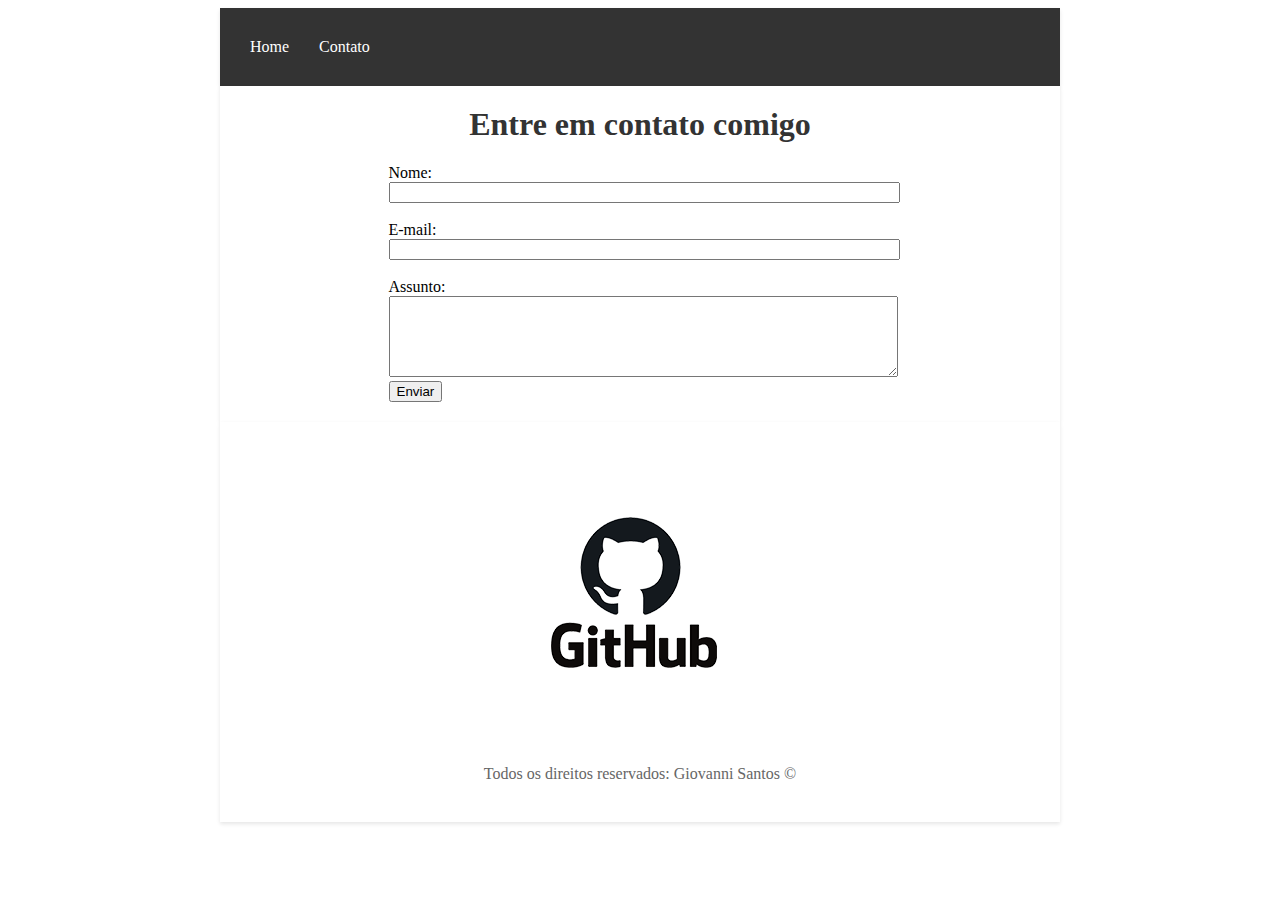
<file: Contato.html>
<!DOCTYPE html>
<html lang="pt-br">

<head>
    <meta charset="UTF-8">
    <meta http-equiv="X-UA-Compatible" content="IE=edge">
    <meta name="viewport" content="width=device-width, initial-scale=1.0">
    <title>Contato</title>
    <link rel="stylesheet" href="assets/CSS/style.css">
</head>

<body>

    <div class="navbar">
        <ul>
            <li><a href="Index.html">Home</a></li>
            <li><a href="Contato.html">Contato</a></li>
        </ul>
    </div>
    <div class="container">
        <h1>Entre em contato comigo</h1>
        <div>
            <form>
                <div>
                    <label for="nome">Nome:</label><br>
                    <input type="text" id="nome" onkeyup="validaNome()">
                    <div id="txtNome"></div>
                </div>
                <br>
                <div>
                    <label for="email">E-mail:</label><br>
                    <input type="email" id="email" onkeyup="validaEmail()">
                    <div id="txtEmail"></div>
                </div>
                <br>
                <div>
                    <label for="assunto">Assunto:</label><br>
                    <textarea name="assunto" id="assunto" cols="60" rows="5"></textarea>
                </div>
                <button>Enviar</button>
            </form>
        </div>
    </div>
    <div class="container">
    <footer>
        <a href="https://github.com/AzvalSG" target="_blank">
            <img class="tm" src="assets/img/github-logo-300x300.png" alt="Logo clicavel para meu github">
        </a>
        <p>
            Todos os direitos reservados: Giovanni Santos &copy
        </p>
    </footer>
</div>

<script src="assets/scripts/script.js"></script>

</body>

</html>
</file>
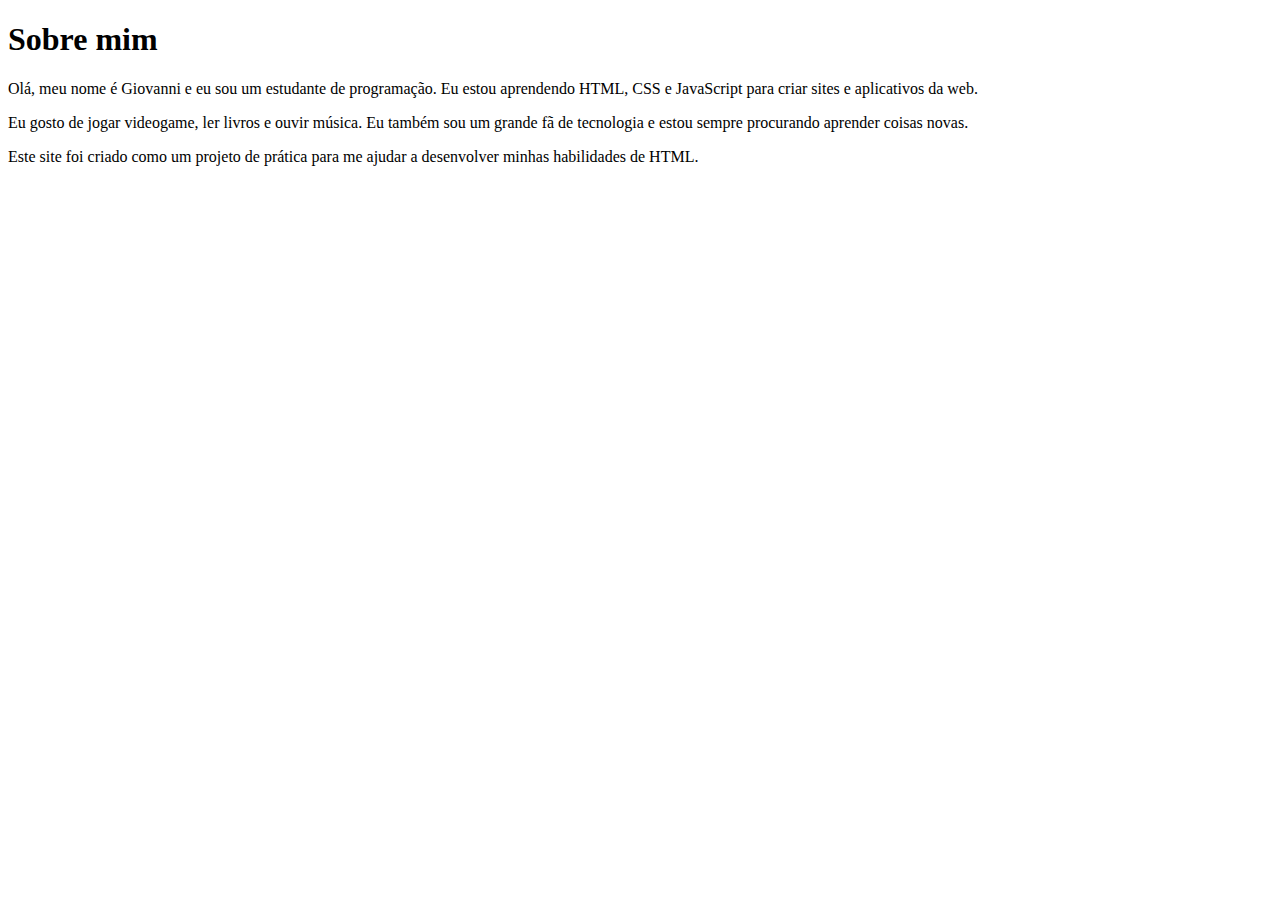
<file: Sobremim.html>
<!DOCTYPE html>
<html lang="pt-br">
<html>
    <meta charset="UTF-8">
    <meta name="viewport" content="width=device-width, initial-scale=1.0">
	<title>Sobre mim</title>
</head>
<body>
	<h1>Sobre mim</h1>
	<p>Olá, meu nome é Giovanni e eu sou um estudante de programação. Eu estou aprendendo HTML, CSS e JavaScript para criar sites e aplicativos da web.</p>
	<p>Eu gosto de jogar videogame, ler livros e ouvir música. Eu também sou um grande fã de tecnologia e estou sempre procurando aprender coisas novas.</p>
	<p>Este site foi criado como um projeto de prática para me ajudar a desenvolver minhas habilidades de HTML.</p>
</body>
</html>
</file>
<file: assets/CSS/style.css>
<style>
		body {
			font-family: Arial, sans-serif;
			background-color: #f2f2f2;
			margin: 0;
			padding: 0;
		}

		.container {
			display: flex;
			flex-flow: row wrap;
			justify-content: center;
			max-width: 800px;
			margin: 0 auto;
			padding: 20px;
			background-color: #fff;
			box-shadow: 0 2px 4px rgba(0, 0, 0, 0.1);
		}

        
		.navbar {
			background-color: #333;
			padding: 10px;
			max-width: 800px;
			margin: 0 auto;
			padding: 20px;
			box-shadow: 0 2px 4px rgba(0, 0, 0, 0.1);
		}

		.navbar ul {
			list-style-type: none;
			margin: 0;
			padding: 0;
			overflow: hidden;
		}

		.navbar li {
			float: left;
			margin-right: 10px;
		}

		.navbar a {
			display: block;
			color: #fff;
			text-decoration: none;
			padding: 10px;
		}

		.navbar a:hover {
			background-color: #555;
		} 

		h1 {
			color: #333;
			text-align: center;
			margin-top: 0;
		}
		h2 {
			color: #333;
			text-align: center;
			margin-top: 0;
		}

		p {
			color: #666;
			line-height: 1.5;
		}

		.button {
			display: inline-block;
			padding: 10px 20px;
			background-color: #333;
			color: #fff;
			text-decoration: none;
			border-radius: 4px;
		}

		.button:hover {
			background-color: #555;
		}
        .video{
         justify-content: center;
        }
		.imagem{
			border-radius: 50%;
		}
	</style>
</file>
